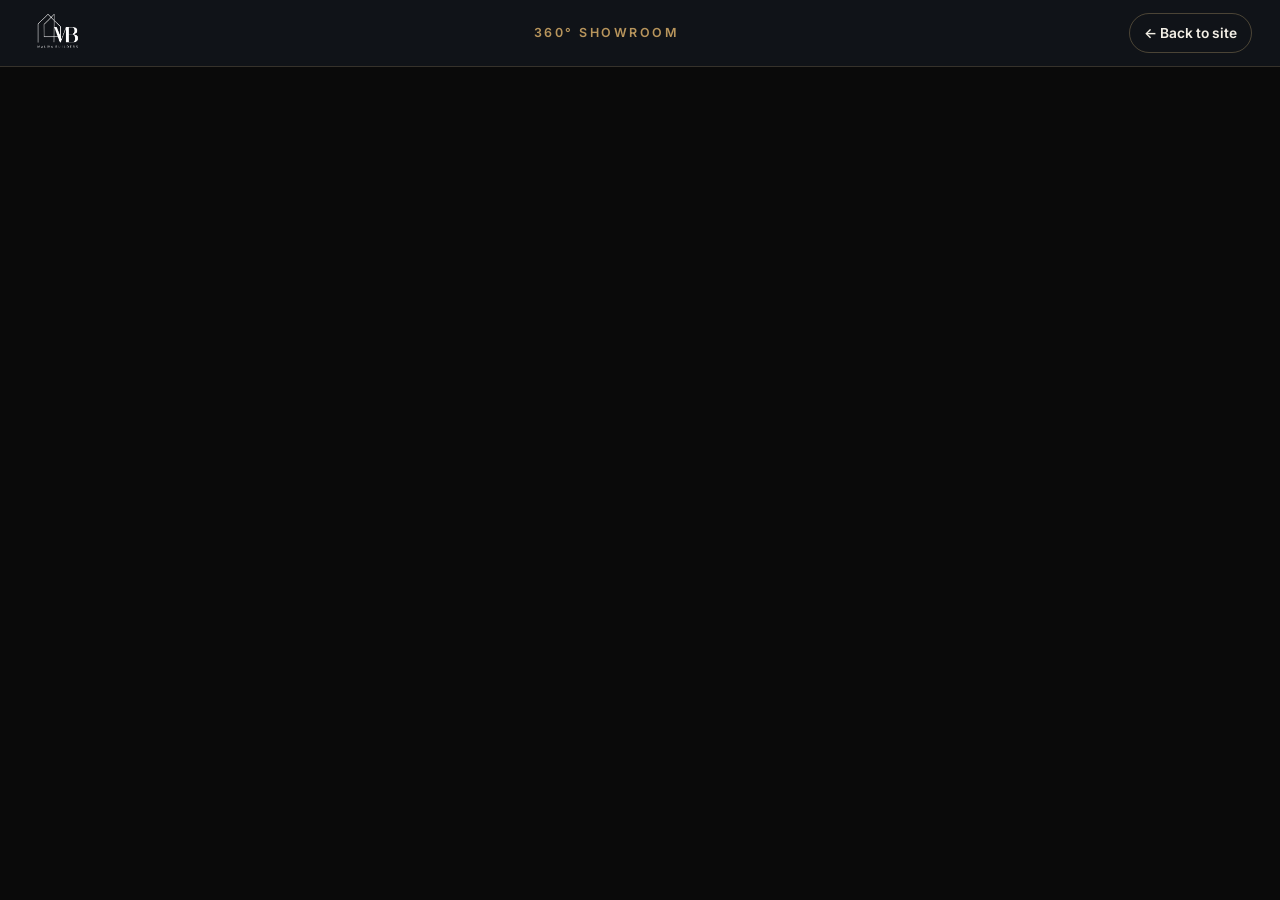
<file: portfolio.html>
<!DOCTYPE html>
<html lang="en">
<head>
  <meta charset="UTF-8" />
  <meta name="viewport" content="width=device-width, initial-scale=1.0" />
  <title>360° Showroom — Malwa Builders | Jagraon</title>
  <meta name="description" content="Explore Malwa Builders' interactive 360° showroom walkthrough." />
  <meta name="theme-color" content="#12151b" />
  <link rel="icon" type="image/png" sizes="32x32" href="assets/favicon-32.png" />
  <link rel="icon" type="image/png" sizes="512x512" href="assets/favicon.png" />
  <link rel="apple-touch-icon" href="assets/apple-touch-icon.png" />

  <link rel="preconnect" href="https://fonts.googleapis.com" />
  <link rel="preconnect" href="https://fonts.gstatic.com" crossorigin />
  <link href="https://fonts.googleapis.com/css2?family=Inter:wght@400;500;600;700&display=swap" rel="stylesheet" />
  <link rel="stylesheet" href="css/style.css" />
</head>
<body class="portfolio-page">
  <header class="portfolio-bar">
    <a href="index.html" class="portfolio-brand" aria-label="Back to Malwa Builders home">
      <img src="assets/logo-chrome.png" alt="Malwa Builders" width="842" height="693" decoding="async" />
    </a>
    <p class="portfolio-bar-title">360° Showroom</p>
    <a href="index.html#portfolio" class="portfolio-back">← Back to site</a>
  </header>

  <main class="portfolio-stage">
    <iframe
      src="https://visionforge.co.in/mb041/cortizoshowroom/"
      title="Malwa Builders 360° Showroom"
      allowfullscreen
      allow="vr; xr; accelerometer; gyroscope; autoplay; fullscreen"
      referrerpolicy="no-referrer-when-downgrade"
    ></iframe>
  </main>
</body>
</html>
</file>
<file: css/style.css>
/* =====================================================================
   MALWA BUILDERS — STYLESHEET
   ===================================================================== */
:root {
  /* Page — warm light */
  --bg: #f6f3ec;
  --bg-2: #ffffff;
  --bg-3: #efe8dc;
  --ink: #1a1814;
  --ink-2: #3d3830;
  --muted: #6b6458;
  --gold: #9a7f4a;
  --gold-soft: #b8955c;
  --gold-deep: #6d5630;
  --gold-grad: linear-gradient(135deg, #d4bc8a 0%, #b8955c 48%, #8a7245 100%);
  --line: rgba(109, 86, 48, 0.28);
  --radius: 16px;
  --serif: "Playfair Display", Georgia, serif;
  --sans: "Inter", system-ui, sans-serif;
  --shadow: 0 20px 50px rgba(26, 24, 20, 0.08);

  /* Header & footer — unchanged dark bar */
  --chrome-bg: #12151b;
  --chrome-bg-scrolled: rgba(18, 21, 27, 0.92);
  --chrome-ink: #f3efe6;
  --chrome-muted: #a29e91;
  --chrome-line: rgba(185, 160, 110, 0.22);
  --chrome-shadow: 0 12px 34px rgba(0, 0, 0, 0.45);
}

* { margin: 0; padding: 0; box-sizing: border-box; }

html { scroll-behavior: smooth; }

body {
  font-family: var(--sans);
  background: var(--bg);
  color: var(--ink);
  line-height: 1.65;
  overflow-x: hidden;
  -webkit-font-smoothing: antialiased;
}

/* Shooting stars — full viewport, all sections */
.shooting-stars {
  position: fixed;
  inset: 0;
  width: 100%;
  height: 100%;
  pointer-events: none;
  z-index: 850;
  opacity: 1;
}

img { max-width: 100%; display: block; }
a { color: inherit; text-decoration: none; }

.container { width: min(1180px, 92%); margin-inline: auto; }
.section { padding: clamp(70px, 10vw, 130px) 0; position: relative; }

h1, h2, h3, h4 { font-family: var(--serif); line-height: 1.12; font-weight: 700; }
.gold {
  background: var(--gold-grad);
  -webkit-background-clip: text; background-clip: text;
  -webkit-text-fill-color: transparent; color: transparent;
}

.eyebrow {
  text-transform: uppercase;
  letter-spacing: 4px;
  font-size: 0.72rem;
  color: var(--gold);
  font-weight: 600;
  margin-bottom: 14px;
}

.section-head { text-align: center; max-width: 720px; margin: 0 auto clamp(40px, 6vw, 70px); }
.section-head h2 { font-size: clamp(2rem, 4.5vw, 3.2rem); }
.section-lead { color: var(--muted); margin-top: 16px; }

/* ===== Buttons ===== */
.btn {
  display: inline-flex; align-items: center; gap: 10px;
  padding: 14px 28px; border-radius: 50px;
  font-weight: 600; font-size: 0.92rem; letter-spacing: 0.3px;
  cursor: pointer; border: 1px solid transparent;
  transition: transform .35s cubic-bezier(.2,.8,.2,1), box-shadow .35s, background .35s, color .35s;
  white-space: nowrap;
}
.btn-gold {
  background: var(--gold-grad); color: #14110a;
  box-shadow: 0 10px 30px rgba(185,160,110,.24);
}
.btn-gold:hover { transform: translateY(-3px); box-shadow: 0 16px 40px rgba(154, 127, 74, 0.32); }
.btn-ghost {
  border-color: var(--line); color: var(--ink);
  background: rgba(255, 255, 255, 0.65); backdrop-filter: blur(6px);
}
.btn-ghost:hover { border-color: var(--gold); color: var(--gold); transform: translateY(-3px); }
.btn-block { width: 100%; justify-content: center; }

/* ===== Loader ===== */
#loader {
  position: fixed; inset: 0; z-index: 9999;
  background: var(--bg); display: grid; place-items: center;
  transition: opacity .6s ease, visibility .6s;
}
#loader.hidden { opacity: 0; visibility: hidden; }
.loader-inner { text-align: center; }
.loader-mark {
  display: block; width: min(340px, 86vw); height: auto; margin: 0 auto 22px;
  animation: floaty 2s ease-in-out infinite;
  image-rendering: -webkit-optimize-contrast;
}
.loader-bar { width: 180px; height: 3px; background: rgba(26, 24, 20, 0.08); border-radius: 4px; overflow: hidden; margin: 0 auto; }
.loader-bar span { display: block; height: 100%; width: 0; background: var(--gold-grad); animation: load 1.4s ease forwards; }
.loader-inner p { margin-top: 18px; letter-spacing: 6px; font-size: .75rem; color: var(--muted); }
@keyframes load { to { width: 100%; } }
@keyframes floaty { 0%,100%{ transform: translateY(0);} 50%{ transform: translateY(-10px);} }

/* ===== Custom cursor ===== */
.cursor-dot, .cursor-ring { position: fixed; top: 0; left: 0; border-radius: 50%; pointer-events: none; z-index: 9998; transform: translate(-50%, -50%); }
.cursor-dot { width: 6px; height: 6px; background: var(--gold); }
.cursor-ring { width: 34px; height: 34px; border: 1px solid var(--gold); transition: transform .18s ease, opacity .3s; opacity: .6; }
.cursor-ring.grow { transform: translate(-50%, -50%) scale(1.8); opacity: 1; }
@media (hover: none) { .cursor-dot, .cursor-ring { display: none; } }

/* ===== Navbar (dark chrome — do not follow page light tokens) ===== */
.nav {
  position: fixed; top: 0; left: 0; right: 0; z-index: 900;
  padding: 18px 0;
  transition: background .45s ease, padding .4s, box-shadow .4s, border-color .45s ease;
  /* At the top the bar dissolves into the hero: dark enough over the links to
     keep them legible, fading out so the rib grid still reads through. */
  background: linear-gradient(180deg, rgba(8, 8, 8, 0.95) 0%, rgba(8, 8, 8, 0.88) 55%, rgba(8, 8, 8, 0.55) 85%, rgba(8, 8, 8, 0) 100%);
  border-bottom: 1px solid transparent;
}
.nav.scrolled {
  background: var(--chrome-bg);
  border-bottom-color: var(--chrome-line);
  padding: 12px 0; box-shadow: var(--chrome-shadow);
}
.nav-inner { display: flex; align-items: center; justify-content: space-between; gap: 16px; }
.brand {
  flex-shrink: 0; line-height: 0; display: block;
}
.brand img {
  display: block;
  height: clamp(56px, 5.8vw, 68px);
  width: auto;
  max-width: min(340px, 46vw);
  object-fit: contain;
  object-position: left center;
}
.nav-links { display: flex; align-items: center; gap: 30px; }
.nav-links a { font-size: .92rem; font-weight: 500; color: var(--chrome-ink); position: relative; transition: color .3s; }
.nav-links a:not(.btn)::after {
  content: ""; position: absolute; left: 0; bottom: -6px; height: 2px; width: 0;
  background: var(--gold-grad); transition: width .3s;
}
.nav-links a:not(.btn):hover { color: var(--gold-soft); }
.nav-links a:not(.btn):hover::after { width: 100%; }
.nav-cta { padding: 10px 22px; }
.hamburger { display: none; flex-direction: column; gap: 5px; background: none; border: 0; cursor: pointer; padding: 6px; }
.hamburger span { width: 26px; height: 2px; background: var(--chrome-ink); transition: .3s; }
.hamburger.open span:nth-child(1) { transform: translateY(7px) rotate(45deg); }
.hamburger.open span:nth-child(2) { opacity: 0; }
.hamburger.open span:nth-child(3) { transform: translateY(-7px) rotate(-45deg); }

/* ===== Hero — Calatrava rib field (reference: white ribs / black void) ===== */
.hero { position: relative; min-height: 100vh; min-height: 100svh; display: flex; align-items: center; overflow: hidden; background: #080808; }
#heroCanvas { position: absolute; inset: 0; width: 100%; height: 100%; z-index: 0; pointer-events: none; }
.hero-overlay {
  position: absolute; inset: 0; z-index: 1; pointer-events: none;
  background: linear-gradient(
    90deg,
    rgba(6, 6, 8, 0.95) 0%,
    rgba(6, 6, 8, 0.88) 32%,
    rgba(6, 6, 8, 0.52) 52%,
    rgba(6, 6, 8, 0.16) 70%,
    transparent 84%
  );
}
@media (max-width: 900px) {
  .hero-overlay {
    background: linear-gradient(
      180deg,
      rgba(6, 6, 8, 0.9) 0%,
      rgba(6, 6, 8, 0.58) 45%,
      rgba(6, 6, 8, 0.8) 100%
    );
  }
}
/* Top padding has to clear the fixed nav (~93px) at every size */
.hero-content { position: relative; z-index: 2; padding-top: clamp(118px, 14vh, 150px); padding-bottom: clamp(48px, 8vh, 80px); max-width: 720px; }
.hero .eyebrow { color: rgba(255, 255, 255, 0.52); }
.hero h1 { font-size: clamp(2.6rem, 7vw, 5rem); font-weight: 800; letter-spacing: -1px; color: #fff; }
.hero-sub { color: rgba(255, 255, 255, 0.78); font-size: clamp(1rem, 1.4vw, 1.15rem); margin: 26px 0 34px; max-width: 580px; }
.hero-actions { display: flex; gap: 16px; flex-wrap: wrap; }
.hero .btn-ghost {
  color: rgba(255, 255, 255, 0.92);
  border-color: rgba(255, 255, 255, 0.28);
  background: rgba(255, 255, 255, 0.06);
}
.hero .btn-ghost:hover { border-color: var(--gold-soft); color: var(--gold-soft); background: rgba(255, 255, 255, 0.1); }
.about-stats {
  display: grid;
  grid-template-columns: repeat(3, 1fr);
  gap: clamp(8px, 3vw, 40px);
  text-align: center;
  margin-bottom: clamp(18px, 3vw, 28px);
  padding-bottom: clamp(14px, 2.2vw, 22px);
  border-bottom: 1px solid rgba(26, 24, 20, 0.08);
}
.about-stats strong {
  font-family: var(--serif);
  font-size: clamp(1.5rem, 6.5vw, 2.6rem);
  color: var(--gold);
  display: block;
  line-height: 1.1;
}
.about-stats span {
  display: block;
  font-size: clamp(.58rem, 2.6vw, .82rem);
  color: var(--muted);
  letter-spacing: .3px;
  line-height: 1.35;
  text-transform: uppercase;
}

.scroll-cue { position: absolute; bottom: 26px; left: 50%; transform: translateX(-50%); z-index: 3; width: 26px; height: 42px; border: 2px solid rgba(255, 255, 255, 0.22); border-radius: 14px; display: grid; justify-items: center; }
.scroll-cue span { width: 4px; height: 8px; background: var(--gold); border-radius: 2px; margin-top: 7px; animation: scrolldot 1.6s infinite; }
@keyframes scrolldot { 0%{ transform: translateY(0); opacity:1;} 70%{ transform: translateY(14px); opacity:0;} 100%{opacity:0;} }

/* ===== About ===== */
.about-grid { display: grid; grid-template-columns: 1fr 1.1fr; gap: clamp(36px, 6vw, 80px); align-items: center; }
.about-visual { position: relative; border-radius: var(--radius); overflow: hidden; box-shadow: var(--shadow); }
.about-visual img { width: 100%; height: 100%; object-fit: cover; transition: transform 1.2s ease; }
.about-visual:hover img { transform: scale(1.06); }
.about-badge {
  position: absolute; left: 18px; bottom: 18px; background: rgba(255, 255, 255, 0.92);
  backdrop-filter: blur(8px); border: 1px solid var(--line); border-radius: 12px; padding: 14px 18px;
  box-shadow: 0 12px 32px rgba(26, 24, 20, 0.1);
}
.about-badge strong { display: block; color: var(--gold); font-family: var(--serif); }
.about-badge span { font-size: .78rem; color: var(--muted); }
.about-copy h2 { font-size: clamp(1.9rem, 4vw, 2.9rem); margin-bottom: 18px; }
.about-copy p { color: var(--muted); margin-bottom: 16px; }
.about-list { list-style: none; margin: 8px 0 28px; display: grid; gap: 12px; }
.about-list li { position: relative; padding-left: 30px; color: var(--ink); }
.about-list li::before { content: "✓"; position: absolute; left: 0; color: var(--gold); font-weight: 700; }

/* ===== Portfolio — 360 showroom ===== */
.portfolio {
  background:
    radial-gradient(900px 420px at 15% 0%, rgba(185, 160, 110, 0.14), transparent 55%),
    radial-gradient(700px 360px at 90% 100%, rgba(109, 86, 48, 0.08), transparent 50%),
    var(--bg-2);
  border-bottom: 1px solid var(--line);
  padding-bottom: clamp(28px, 4vw, 48px);
}
.portfolio .section-head {
  margin-bottom: clamp(24px, 3.5vw, 40px);
}
.about.section {
  padding-top: clamp(36px, 5vw, 64px);
}
.portfolio-frame {
  position: relative;
  width: 100%;
  aspect-ratio: 16 / 9;
  min-height: min(72vh, 640px);
  border-radius: var(--radius);
  overflow: hidden;
  background: #0a0a0a;
  box-shadow: var(--shadow), 0 0 0 1px var(--line);
}
.portfolio-poster {
  position: absolute;
  inset: 0;
  width: 100%;
  height: 100%;
  object-fit: cover;
  z-index: 0;
}
.portfolio-frame iframe {
  position: absolute;
  inset: 0;
  width: 100%;
  height: 100%;
  border: 0;
  display: block;
  z-index: 1;
  background: transparent;
}
.portfolio-actions {
  margin-top: 14px;
  display: flex;
  justify-content: center;
}
/* ===== Full-screen Portfolio page (portfolio.html) ===== */
.portfolio-page {
  background: #0a0a0a;
  color: #f3efe6;
  min-height: 100vh;
  overflow: hidden;
}
.portfolio-bar {
  position: fixed;
  top: 0; left: 0; right: 0;
  z-index: 20;
  display: flex;
  align-items: center;
  justify-content: space-between;
  gap: 16px;
  padding: 10px clamp(14px, 3vw, 28px);
  background: rgba(18, 21, 27, 0.92);
  backdrop-filter: blur(10px);
  border-bottom: 1px solid rgba(185, 160, 110, 0.22);
}
.portfolio-brand img {
  height: 46px;
  width: auto;
  display: block;
}
.portfolio-bar-title {
  font-size: 0.78rem;
  letter-spacing: 2.5px;
  text-transform: uppercase;
  color: #b8955c;
  font-weight: 600;
}
.portfolio-back {
  font-size: 0.86rem;
  font-weight: 600;
  color: #f3efe6;
  padding: 8px 14px;
  border: 1px solid rgba(185, 160, 110, 0.35);
  border-radius: 999px;
  transition: background .25s, border-color .25s, color .25s;
}
.portfolio-back:hover {
  color: #14110a;
  background: linear-gradient(135deg, #d4bc8a 0%, #b8955c 48%, #8a7245 100%);
  border-color: transparent;
}
.portfolio-stage {
  position: fixed;
  inset: 0;
  padding-top: 66px;
}
.portfolio-stage iframe {
  width: 100%;
  height: 100%;
  border: 0;
  display: block;
  background: #0a0a0a;
}
@media (max-width: 720px) {
  .portfolio-bar-title { display: none; }
  .portfolio-brand img { height: 40px; }
  .portfolio-stage { padding-top: 60px; }
}

/* ===== Section colour grading (light page rhythm) ===== */
.about { background: var(--bg-3); }
.services { background: var(--bg); }
.projects {
  background: var(--bg);
  border: none;
}
/* Services and Projects share a background, so the full section padding on both
   sides reads as one dead band — tighten the seam between them. */
.services { padding-bottom: clamp(34px, 4vw, 54px); }
.projects { padding-top: clamp(34px, 4vw, 54px); }
.process { background: var(--bg-2); }
.contact { background: var(--bg); }

/* ===== Architecture Studio (atelier) ===== */
.atelier {
  position: relative;
  padding: clamp(60px, 8vw, 110px) 0 clamp(80px, 10vw, 140px);
  background: linear-gradient(180deg, var(--bg-2) 0%, var(--bg-3) 100%);
  border-top: 1px solid var(--line);
  border-bottom: 1px solid var(--line);
  overflow: hidden;
}
.atelier-ambient {
  position: absolute; inset: 0; pointer-events: none;
  background:
    radial-gradient(900px 420px at 20% 20%, rgba(185, 160, 110, 0.12), transparent 55%),
    radial-gradient(700px 380px at 85% 70%, rgba(154, 127, 74, 0.08), transparent 50%);
}
.atelier-wrap { position: relative; z-index: 1; }
.atelier-head { text-align: center; max-width: 640px; margin: 0 auto 40px; }
.atelier-head h2 { font-size: clamp(2rem, 4.5vw, 3.2rem); }

.atelier-board {
  position: relative;
  width: min(1100px, 100%);
  margin: 0 auto;
  padding: clamp(28px, 4vw, 48px) clamp(18px, 3vw, 40px) clamp(56px, 6vw, 72px);
  border: 1px solid rgba(243,239,230,.20);
  background: #000;
  box-shadow: var(--shadow);
}

.atelier-corner {
  position: absolute; width: 22px; height: 22px; pointer-events: none;
}
.atelier-corner::before, .atelier-corner::after {
  content: ""; position: absolute; background: #f3efe6;
}
.atelier-corner.tl { top: -1px; left: -1px; }
.atelier-corner.tl::before { top: 0; left: -10px; width: 32px; height: 1px; }
.atelier-corner.tl::after  { top: -10px; left: 0; width: 1px; height: 32px; }
.atelier-corner.tr { top: -1px; right: -1px; }
.atelier-corner.tr::before { top: 0; right: -10px; width: 32px; height: 1px; }
.atelier-corner.tr::after  { top: -10px; right: 0; width: 1px; height: 32px; }
.atelier-corner.bl { bottom: -1px; left: -1px; }
.atelier-corner.bl::before { bottom: 0; left: -10px; width: 32px; height: 1px; }
.atelier-corner.bl::after  { bottom: -10px; left: 0; width: 1px; height: 32px; }
.atelier-corner.br { bottom: -1px; right: -1px; }
.atelier-corner.br::before { bottom: 0; right: -10px; width: 32px; height: 1px; }
.atelier-corner.br::after  { bottom: -10px; right: 0; width: 1px; height: 32px; }

.atelier-quote {
  text-align: center;
  font-family: var(--serif);
  font-style: italic;
  font-weight: 500;
  font-size: clamp(1.15rem, 2.4vw, 1.65rem);
  color: #f3efe6;
  letter-spacing: .02em;
  margin-bottom: clamp(18px, 3vw, 28px);
  opacity: 0;
}

.atelier-stage {
  position: relative;
  width: 100%;
  aspect-ratio: 1200 / 720;
  will-change: transform;
}
.atelier-svg {
  display: block; width: 100%; height: 100%;
  overflow: visible;
}
.atelier-svg .draw-line,
.atelier-svg .draw-group path,
.atelier-svg .draw-group line {
  stroke-dasharray: 1;
  stroke-dashoffset: 1;
}
.atelier-svg .earth-fill,
.atelier-svg .fade-in { opacity: 0; }
.atelier-svg .figures { opacity: 0; }
.atelier-svg .birds .bird { opacity: 0; }
.atelier-svg .dims,
.atelier-svg .notes { opacity: 0; }
.atelier-svg .smoke {
  stroke-dasharray: 80;
  stroke-dashoffset: 80;
}

.atelier-brand {
  position: absolute;
  right: clamp(16px, 3vw, 36px);
  bottom: clamp(14px, 2.5vw, 28px);
  display: flex; align-items: center; gap: 10px;
  opacity: 0;
}
.atelier-logo {
  width: 44px; height: 44px; object-fit: contain;
  filter: brightness(0) invert(1); opacity: 0.88;
}
.atelier-mark {
  width: 42px; height: 42px;
  border: 1px solid #f3efe6;
  display: grid; place-items: center;
}
.atelier-mark span {
  font-family: var(--serif);
  font-size: .95rem; font-weight: 700;
  letter-spacing: 1px; color: #f3efe6;
}
.atelier-brand p {
  font-size: .62rem; letter-spacing: 3px;
  color: rgba(243,239,230,.7); font-weight: 500;
}

.atelier-legend {
  position: absolute;
  left: clamp(16px, 3vw, 36px);
  bottom: clamp(14px, 2.5vw, 28px);
  display: flex; gap: 18px; flex-wrap: wrap;
  opacity: 0;
}
.legend-item {
  display: flex; align-items: baseline; gap: 8px;
  cursor: pointer; transition: color .3s, opacity .3s;
  opacity: .45; color: #f3efe6;
}
.legend-item em {
  font-family: var(--serif); font-style: normal;
  font-size: .85rem; color: var(--gold);
}
.legend-item span {
  font-size: .68rem; letter-spacing: 1.5px;
  text-transform: uppercase;
}
.legend-item.active, .legend-item:hover { opacity: 1; }

/* Hotspots */
.hotspot {
  position: absolute;
  left: var(--hx); top: var(--hy);
  transform: translate(-50%, -50%);
  width: 28px; height: 28px;
  border: 0; background: transparent;
  cursor: pointer; padding: 0;
  opacity: 0; z-index: 3;
}
.hotspot span {
  display: block; width: 10px; height: 10px; margin: 9px;
  border-radius: 50%;
  background: var(--gold);
  box-shadow: 0 0 0 0 rgba(185,160,110,.5);
  animation: hotspotPulse 2.2s ease-out infinite;
}
.hotspot::after {
  content: attr(data-tip);
  position: absolute; left: 50%; bottom: calc(100% + 12px);
  transform: translateX(-50%) translateY(6px);
  width: max(180px, 22vw); max-width: 240px;
  padding: 10px 12px;
  background: rgba(255, 255, 255, 0.97);
  border: 1px solid var(--line);
  color: var(--ink); font-size: .72rem; line-height: 1.45;
  letter-spacing: .2px; text-align: left;
  box-shadow: var(--shadow);
  opacity: 0; visibility: hidden; pointer-events: none;
  transition: opacity .3s, transform .3s, visibility .3s;
  z-index: 5;
}
.hotspot:hover::after, .hotspot:focus-visible::after {
  opacity: 1; visibility: visible;
  transform: translateX(-50%) translateY(0);
}
@keyframes hotspotPulse {
  0% { box-shadow: 0 0 0 0 rgba(185,160,110,.55); }
  70% { box-shadow: 0 0 0 12px rgba(185,160,110,0); }
  100% { box-shadow: 0 0 0 0 rgba(185,160,110,0); }
}

.atelier.is-drawn .atelier-svg .layer-building { filter: drop-shadow(0 0 12px rgba(185,160,110,.10)); }

@media (max-width: 720px) {
  .atelier-legend { position: static; margin-top: 18px; justify-content: center; opacity: 1 !important; }
  .atelier-brand { position: static; margin-top: 16px; justify-content: center; opacity: 1 !important; }
  .atelier-board { padding-bottom: 28px; }
  .hotspot::after { width: 160px; font-size: .68rem; }
  .atelier-quote { font-size: 1.05rem; }
  /* Annotation type is unreadable at this scale — keep only the drawing */
  .atelier-svg .dims,
  .atelier-svg .notes,
  .atelier-svg .grid,
  .atelier-svg .soil { display: none; }
}

/* ===== Services ===== */
.cards { display: grid; grid-template-columns: repeat(3, 1fr); gap: 22px; }
.card {
  background: linear-gradient(180deg, #ffffff, var(--bg-3));
  border: 1px solid rgba(26, 24, 20, 0.08); border-radius: var(--radius);
  padding: 36px 28px; transition: transform .4s, border-color .4s, box-shadow .4s;
  position: relative; overflow: hidden;
}
.card::before {
  content: ""; position: absolute; inset: 0; border-radius: var(--radius); padding: 1px;
  background: var(--gold-grad); -webkit-mask: linear-gradient(#000 0 0) content-box, linear-gradient(#000 0 0);
  -webkit-mask-composite: xor; mask-composite: exclude; opacity: 0; transition: opacity .4s;
}
.card:hover { transform: translateY(-8px); box-shadow: var(--shadow); }
.card:hover::before { opacity: 1; }
.card-icon { font-size: 2.2rem; margin-bottom: 16px; }
.card h3 { font-size: 1.3rem; margin-bottom: 10px; }
.card p { color: var(--muted); font-size: .95rem; }

/* ===== Process ===== */
.timeline { display: grid; grid-template-columns: repeat(4, 1fr); gap: 22px; }
.step { background: #fff; border: 1px solid rgba(26, 24, 20, 0.08); border-radius: var(--radius); padding: 32px 26px; position: relative; transition: transform .4s, border-color .4s, box-shadow .4s; }
.step:hover { transform: translateY(-6px); border-color: var(--line); box-shadow: var(--shadow); }
.step-no { font-family: var(--serif); font-size: 2.6rem; background: var(--gold-grad); -webkit-background-clip: text; background-clip: text; color: transparent; display: block; margin-bottom: 8px; }
.step h3 { font-size: 1.15rem; margin-bottom: 8px; }
.step p { color: var(--muted); font-size: .9rem; }

/* ===== Projects gallery ===== */
.sub-head { margin-top: 84px; }
.sub-head h3 {
  font-family: var(--serif); font-size: clamp(1.5rem, 3vw, 2.1rem);
  font-weight: 500; margin-bottom: 10px;
}

.pfilters { display: flex; flex-wrap: wrap; gap: 10px; justify-content: center; margin-bottom: 30px; }
.pfilter {
  font: inherit; font-size: .74rem; letter-spacing: .13em; text-transform: uppercase;
  color: var(--muted); background: rgba(255, 255, 255, 0.85);
  border: 1px solid rgba(26, 24, 20, 0.1); border-radius: 999px;
  padding: 10px 20px; cursor: pointer;
  transition: color .3s, border-color .3s, background .3s;
}
.pfilter:hover { color: var(--ink); border-color: var(--gold); }
.pfilter.active { color: #14110a; background: var(--gold-grad); border-color: transparent; }

.pgrid {
  display: grid;
  grid-template-columns: repeat(4, minmax(0, 1fr));
  grid-auto-rows: minmax(220px, 26vw);
  gap: 0;
  grid-auto-flow: dense;
  width: 100%;
  margin-inline: auto;
}
.projects.p-protected .pgrid,
.projects.p-protected .lb-photo {
  -webkit-user-select: none; user-select: none;
  -webkit-touch-callout: none;
}

.pcard {
  position: relative; grid-column: span 1; padding: 0; overflow: hidden;
  border: none; border-radius: 0;
  box-shadow: none; outline: none;
  background: transparent; cursor: pointer; text-align: left;
  opacity: 0; transform: translateY(26px);
  transition: opacity .7s ease, transform .55s cubic-bezier(.34, 1.45, .64, 1);
}
.pcard.in { opacity: 1; transform: none; }
.pcard.wide { grid-column: span 2; }
.pcard.lead { grid-column: span 2; grid-row: span 2; }
.pcard.is-hidden,
.pcard.is-folded { display: none; }

.pcard .p-media {
  position: absolute; inset: 0; overflow: hidden;
  border-radius: 0;
  background: var(--bg);
}

/* Exterior sky → same cream as .projects / page (top only — no side haze) */
.pcard--ext .p-skyfade {
  display: block;
  position: absolute; inset: 0; z-index: 2; pointer-events: none;
  background: linear-gradient(
    180deg,
    var(--bg) 0%,
    color-mix(in srgb, var(--bg) 88%, transparent) 10%,
    color-mix(in srgb, var(--bg) 45%, transparent) 22%,
    transparent 40%
  );
}
.pcard .p-wm-tile {
  display: none;
}
.pcard .p-img {
  width: 100%; height: 100%; display: block;
  object-fit: cover; object-position: center 42%;
  transition: transform .55s cubic-bezier(.34, 1.35, .64, 1);
  pointer-events: none;
}
.p-wm-mark {
  display: none;
}
.p-shield {
  position: absolute; inset: 0; z-index: 5;
  background: transparent;
}

.pcard::after {
  content: ""; position: absolute; inset: 0; z-index: 6; pointer-events: none;
  background: linear-gradient(transparent 42%, rgba(12, 11, 9, 0.78));
  transition: opacity .4s;
}
.pcard.in:hover, .pcard.in:focus-visible {
  transform: translateY(-8px);
  box-shadow: none;
}
.pcard:hover .p-img { transform: scale(1.04); }
.pcap {
  position: absolute; z-index: 7; inset: auto 0 0 0; padding: 18px 20px;
  transform: translateY(5px); transition: transform .45s cubic-bezier(.2,.8,.2,1);
}
.pcard:hover .pcap { transform: translateY(0); }
.pcap strong {
  display: block; font-family: var(--serif); font-weight: 500;
  font-size: 1.06rem; line-height: 1.25; color: #fff;
}
.pcap span {
  display: block; margin-top: 4px; font-size: .68rem; letter-spacing: .14em;
  text-transform: uppercase; color: var(--gold-soft);
}
.pcard .pzoom {
  position: absolute; z-index: 7; top: 14px; right: 14px;
  width: 34px; height: 34px; border-radius: 50%; display: grid; place-items: center;
  background: rgba(6,7,10,.55); border: 1px solid rgba(255,255,255,.16);
  color: var(--gold-soft); opacity: 0; transform: scale(.85);
  transition: opacity .35s, transform .35s; pointer-events: none;
}
.pcard:hover .pzoom { opacity: 1; transform: scale(1); }

/* Deter clean grabs while tab/app switches or Print Screen */
body.p-capture-guard .p-img,
body.p-capture-guard #lbImg {
  filter: blur(22px) saturate(0.4) !important;
}

/* Printing (and print-to-PDF) is another clean route to the artwork */
@media print {
  .pgrid, .lb-photo, #lightbox, .reels { display: none !important; }
}
.projects-cta { text-align: center; margin-top: 44px; display: flex; gap: 14px; justify-content: center; flex-wrap: wrap; }
.pgrid-more {
  display: block; width: fit-content; margin: 28px auto 0;
}
.pgrid-more.is-hidden { display: none; }

/* ===== Reels (hover to play) ===== */
.reels { display: grid; grid-template-columns: repeat(3, 1fr); gap: 24px; }
.reel { cursor: pointer; display: block; color: inherit; }
.reel-media {
  position: relative; border-radius: var(--radius); overflow: hidden;
  aspect-ratio: 4 / 5; background: var(--bg-3);
  border: 1px solid rgba(26, 24, 20, 0.1);
  box-shadow: 0 14px 36px rgba(26, 24, 20, 0.08);
  transition: transform .4s cubic-bezier(.2,.8,.2,1), border-color .4s, box-shadow .4s;
}
.reel:hover .reel-media { transform: translateY(-8px); border-color: var(--gold); box-shadow: 0 22px 48px rgba(26, 24, 20, 0.14); }
.reel-poster {
  position: absolute; inset: 0; width: 100%; height: 100%; object-fit: cover;
  z-index: 1; transition: transform .8s ease;
}
.reel:hover .reel-poster { transform: scale(1.08); }
.reel-media::after {
  content: ""; position: absolute; inset: 0; z-index: 3; pointer-events: none;
  background: linear-gradient(transparent 55%, rgba(0,0,0,.7));
}
.reel-play {
  position: absolute; z-index: 4; top: 50%; left: 50%; transform: translate(-50%, -50%);
  width: 58px; height: 58px; border-radius: 50%; display: grid; place-items: center;
  background: rgba(185,160,110,.94); color: #14110a;
  box-shadow: 0 8px 24px rgba(0,0,0,.5); transition: transform .35s, background .35s, color .35s;
}
.reel:hover .reel-play { background: var(--gold-soft); }
.reel:hover .reel-play { transform: translate(-50%, -50%) scale(1.12); background: var(--gold); }
.reel-cap { padding: 14px 4px 0; }
.reel-cap strong { font-family: var(--serif); font-size: 1.05rem; display: block; }

.footer-social-pill {
  display: inline-block; margin-top: 16px; padding: 8px 16px; border-radius: 50px;
  border: 1px solid var(--chrome-line); color: var(--gold-soft) !important; font-size: .82rem;
  transition: background .3s, color .3s;
}
.footer-social-pill:hover { background: var(--gold-grad); color: #14110a !important; }
.footer-grid address { font-style: normal; color: var(--chrome-muted); font-size: .9rem; margin-bottom: 14px; line-height: 1.6; }

/* ===== CTA banner (dark band on light page) ===== */
.cta-banner {
  background:
    linear-gradient(rgba(9,11,14,.82), rgba(9,11,14,.92)),
    url("https://images.unsplash.com/photo-1512917774080-9991f1c4c750?auto=format&fit=crop&w=1600&q=80") center/cover fixed;
  text-align: center; padding: clamp(70px, 9vw, 110px) 0;
  color: var(--chrome-ink);
}
.cta-inner h2 { font-size: clamp(1.8rem, 4vw, 3rem); margin-bottom: 14px; color: var(--chrome-ink); }
.cta-inner p { color: var(--chrome-muted); margin-bottom: 28px; }

/* ===== Contact ===== */
.contact-grid { display: grid; grid-template-columns: 1fr 1fr; gap: clamp(36px, 6vw, 70px); align-items: start; }
.contact-copy h2 { font-size: clamp(1.9rem, 4vw, 2.9rem); margin-bottom: 16px; }
.contact-copy > p { color: var(--muted); margin-bottom: 28px; }
.contact-info { list-style: none; display: grid; gap: 16px; margin-bottom: 28px; }
.contact-info li { display: flex; align-items: center; gap: 14px; }
.contact-info span { font-size: 1.2rem; }
.contact-info a { color: var(--ink); transition: color .3s; }
.contact-info a:hover { color: var(--gold); }
.socials { display: flex; gap: 14px; }
.socials a { width: 44px; height: 44px; display: grid; place-items: center; border: 1px solid var(--line); border-radius: 50%; color: var(--ink); transition: .3s; }
.socials a:hover { background: var(--gold-grad); color: #14110a; transform: translateY(-3px); border-color: transparent; }

.contact-form { background: var(--bg-2); border: 1px solid rgba(26, 24, 20, 0.08); border-radius: var(--radius); padding: clamp(24px, 4vw, 40px); box-shadow: var(--shadow); }
.field { position: relative; margin-bottom: 22px; }
.field input, .field select, .field textarea {
  width: 100%; background: var(--bg); border: 1px solid rgba(26, 24, 20, 0.12);
  border-radius: 10px; padding: 16px 14px; color: var(--ink); font-family: var(--sans);
  font-size: .95rem; transition: border-color .3s; resize: vertical;
}
.field input:focus, .field select:focus, .field textarea:focus { outline: none; border-color: var(--gold); }
.field label {
  position: absolute; left: 14px; top: 16px; color: var(--muted); pointer-events: none;
  transition: .2s ease; background: var(--bg-2); padding: 0 6px;
}
.field input:focus + label, .field input:not(:placeholder-shown) + label,
.field textarea:focus + label, .field textarea:not(:placeholder-shown) + label,
.field select:focus + .select-label, .field select:valid + .select-label {
  top: -9px; font-size: .72rem; color: var(--gold);
}
.field select { appearance: none; }
.field select:invalid { color: var(--muted); }
.form-note { text-align: center; color: var(--muted); font-size: .8rem; margin-top: 14px; }

/* ===== Footer — dark chrome (matches nav) ===== */
.footer { background: var(--chrome-bg); border-top: 1px solid var(--chrome-line); padding-top: 70px; }
.footer-grid { display: grid; grid-template-columns: 1.6fr 1fr 1fr 1fr; gap: 30px; padding-bottom: 50px; }
.footer-logo {
  display: block;
  height: clamp(72px, 7.5vw, 96px);
  width: auto;
  max-width: min(380px, 92vw);
  margin-bottom: 20px;
  object-fit: contain;
}
.footer-grid p { color: var(--chrome-muted); font-size: .92rem; max-width: 320px; }
.footer-grid h4 { color: var(--chrome-ink); margin-bottom: 16px; font-size: 1rem; }
.footer-grid a { display: block; color: var(--chrome-muted); font-size: .92rem; margin-bottom: 10px; transition: color .3s; }
.footer-grid a:hover { color: var(--gold-soft); }
.footer-bottom { display: flex; justify-content: space-between; padding: 24px 0; border-top: 1px solid rgba(255,255,255,.07); color: var(--chrome-muted); font-size: .82rem; flex-wrap: wrap; gap: 8px; }

/* ===== Floating WhatsApp ===== */
.float-wa {
  position: fixed; right: 22px; bottom: 22px; z-index: 950;
  width: 58px; height: 58px; border-radius: 50%;
  background: #25d366; color: #fff; display: grid; place-items: center;
  box-shadow: 0 12px 30px rgba(37,211,102,.45); transition: transform .3s;
  animation: pulse 2.4s infinite;
}
.float-wa:hover { transform: scale(1.1); }
@keyframes pulse { 0%{ box-shadow: 0 0 0 0 rgba(37,211,102,.5);} 70%{ box-shadow: 0 0 0 18px rgba(37,211,102,0);} 100%{ box-shadow: 0 0 0 0 rgba(37,211,102,0);} }

/* ===== Lightbox ===== */
.lightbox {
  position: fixed; inset: 0; z-index: 999; display: none; place-items: center;
  padding: clamp(16px, 4vw, 44px); background: rgba(6,7,10,.96);
  -webkit-backdrop-filter: blur(6px); backdrop-filter: blur(6px);
}
.lightbox.open { display: grid; }
.lb-figure { margin: 0; display: grid; justify-items: center; gap: 16px; max-width: 100%; }
.lb-photo {
  position: relative; display: inline-block; max-width: min(1500px, 90vw);
  border-radius: 12px; overflow: hidden;
  box-shadow: 0 40px 100px rgba(0,0,0,.7);
}
.lb-photo img {
  display: block; max-width: min(1500px, 90vw); max-height: 76vh;
  width: auto; height: auto; pointer-events: none;
}
.lb-skyfade {
  position: absolute; inset: 0; z-index: 2; pointer-events: none;
  background:
    linear-gradient(180deg,
      var(--bg) 0%,
      color-mix(in srgb, var(--bg) 90%, transparent) 8%,
      transparent 28%);
}
.lb-skyfade.is-off { display: none; }
.lb-wm-tile {
  position: absolute; inset: -15%; z-index: 3; pointer-events: none; opacity: 0.5;
  background-image: url("data:image/svg+xml,%3Csvg xmlns='http://www.w3.org/2000/svg' width='260' height='160' viewBox='0 0 260 160'%3E%3Ctext x='16' y='84' fill='%23ffffff' fill-opacity='0.11' font-family='Georgia,serif' font-size='17' letter-spacing='4' transform='rotate(-22 130 80)'%3EMALWA BUILDERS%3C/text%3E%3C/svg%3E");
  background-size: 260px 160px;
}
.lb-wm-mark {
  position: absolute; z-index: 4; left: 50%; top: 46%;
  transform: translate(-50%, -50%) rotate(-14deg);
  font-family: var(--serif); font-size: clamp(0.85rem, 2.2vw, 1.35rem);
  letter-spacing: 0.45em; text-indent: 0.45em;
  color: rgba(255, 255, 255, 0.42);
  text-shadow: 0 2px 24px rgba(0, 0, 0, 0.45);
  pointer-events: none;
}
.lb-wm-sub {
  position: absolute; z-index: 4; left: 50%; top: 54%;
  transform: translate(-50%, -50%) rotate(-14deg);
  font-size: clamp(0.55rem, 1.2vw, 0.72rem); letter-spacing: 0.28em;
  color: rgba(255, 255, 255, 0.32); pointer-events: none;
}
.lightbox img {
  border-radius: 0; box-shadow: none;
}
.lb-cap { text-align: center; }
.lb-cap strong { display: block; font-family: var(--serif); font-weight: 500; font-size: clamp(1.05rem, 2vw, 1.35rem); color: #fff; }
.lb-cap span { display: block; margin-top: 6px; font-size: .72rem; letter-spacing: .16em; text-transform: uppercase; color: var(--gold-soft); }
.lb-close {
  position: absolute; top: 18px; right: 26px; z-index: 2;
  background: none; border: 0; color: #fff; font-size: 2.6rem; line-height: 1;
  cursor: pointer; opacity: .8; transition: opacity .3s, color .3s;
}
.lb-close:hover { opacity: 1; color: var(--gold); }
.lb-nav {
  position: absolute; top: 50%; transform: translateY(-50%); z-index: 2;
  width: 52px; height: 52px; border-radius: 50%; display: grid; place-items: center;
  color: #fff; background: rgba(255,255,255,.05);
  border: 1px solid rgba(255,255,255,.14); cursor: pointer;
  transition: background .3s, color .3s, border-color .3s;
}
.lb-nav:hover { background: var(--gold); color: #14110a; border-color: transparent; }
.lb-prev { left: clamp(8px, 3vw, 34px); }
.lb-next { right: clamp(8px, 3vw, 34px); }
body.lb-open { overflow: hidden; }

/* ===== Reveal animation ===== */
.reveal { opacity: 0; transform: translateY(40px); transition: opacity .8s ease, transform .8s cubic-bezier(.2,.8,.2,1); }
.reveal.in { opacity: 1; transform: none; }

/* ===== Responsive ===== */
@media (max-width: 980px) {
  .about-grid, .contact-grid { grid-template-columns: 1fr; }
  .cards, .timeline { grid-template-columns: repeat(2, 1fr); }
  .footer-grid { grid-template-columns: 1fr 1fr; }
  .reels { grid-template-columns: repeat(2, 1fr); }
  .pgrid { grid-template-columns: repeat(2, minmax(0, 1fr)); grid-auto-rows: minmax(190px, 34vw); }
  .pcard { grid-column: span 1; }
  .pcard.wide { grid-column: span 2; }
  .pcard.lead { grid-column: span 2; grid-row: span 2; }
}
/* The full link row plus the CTA stops fitting below ~855px, so the menu
   collapses here rather than waiting for the phone breakpoint. */
@media (max-width: 900px) {
  .nav-links {
    position: fixed; inset: 0 0 0 auto; width: min(80%, 320px);
    flex-direction: column; align-items: flex-start; justify-content: center;
    gap: 26px; padding: 40px; background: var(--chrome-bg); border-left: 1px solid var(--chrome-line);
    transform: translateX(100%); transition: transform .4s ease; box-shadow: var(--chrome-shadow);
  }
  .nav-links.open { transform: translateX(0); }
  .nav:has(.nav-links.open) { background: var(--chrome-bg); border-bottom-color: var(--chrome-line); }
  .hamburger { display: flex; z-index: 901; }
}
@media (max-width: 720px) {
  /* Collides with the hero buttons on short phones, and scrolling is obvious on touch */
  .scroll-cue { display: none; }
  .portfolio-frame {
    aspect-ratio: 3 / 4;
    min-height: min(70vh, 520px);
  }
  .cards, .timeline, .footer-grid { grid-template-columns: 1fr; }
  .reels { grid-template-columns: repeat(2, 1fr); gap: 14px; }
  .pgrid { grid-template-columns: 1fr; grid-auto-rows: 210px; gap: 0; }
  .pcard, .pcard.wide, .pcard.lead { grid-column: span 1; grid-row: span 1; }
  .pfilters { gap: 8px; margin-bottom: 24px; }
  .pfilter { padding: 8px 14px; font-size: .68rem; }
  .sub-head { margin-top: 60px; }
  .lb-nav { width: 42px; height: 42px; }
  .lb-photo img { max-height: 66vh; }
  .about-stats { gap: 8px; }
  .nav { padding: 16px 0; }
  .nav.scrolled { padding: 10px 0; }
  .brand img { height: clamp(50px, 14vw, 58px); max-width: min(280px, 58vw); }
  .footer-logo { height: clamp(64px, 18vw, 80px); }
  .footer-bottom { flex-direction: column; }
}

@media (prefers-reduced-motion: reduce) {
  .pcard { opacity: 1; transform: none; transition: none; }
  .pcard.in:hover { transform: none; animation: none; }
  .pcard img, .pcap { transition: none; }
}
</file>
